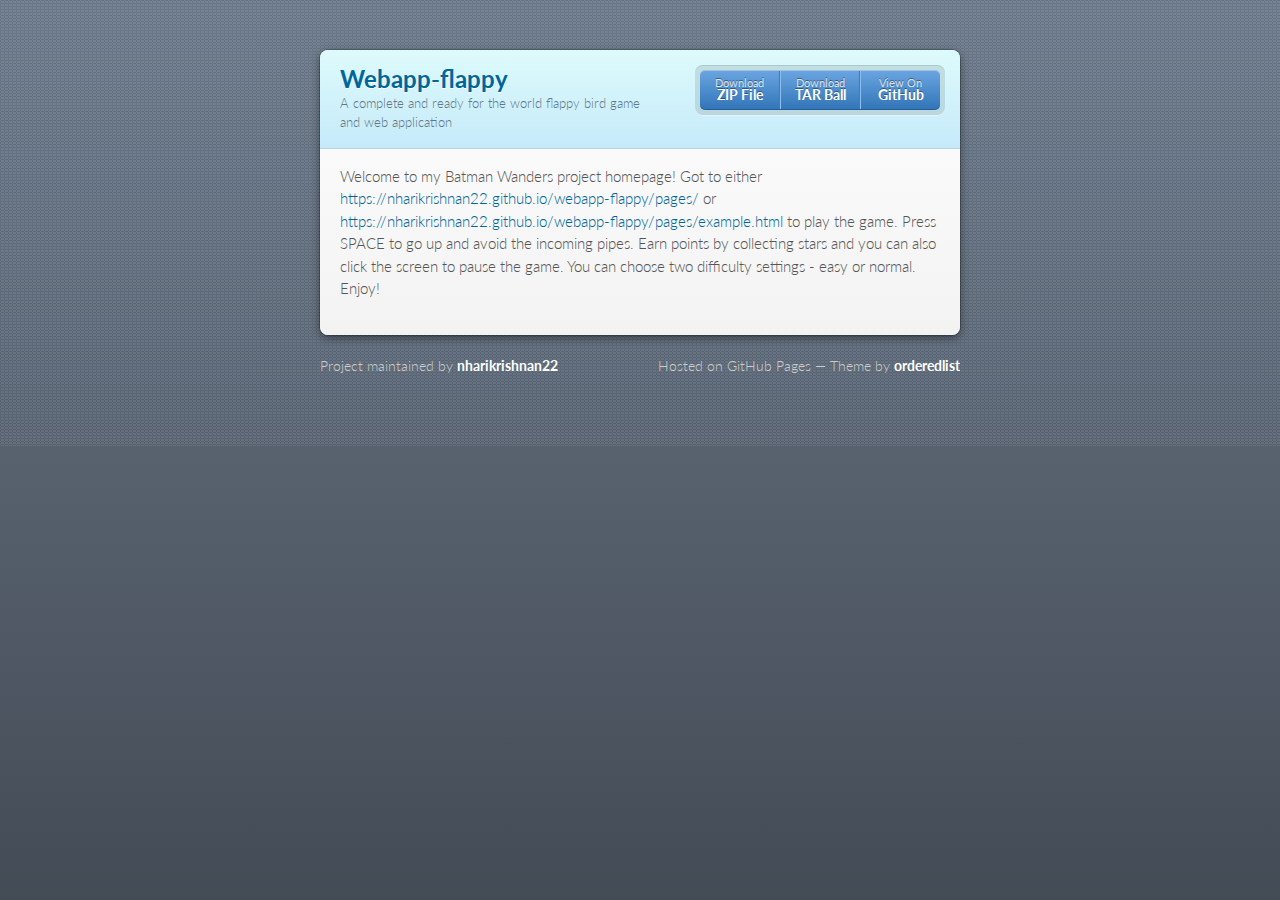
<file: index.html>
<!doctype html>
<html>
  <head>
    <meta charset="utf-8">
    <meta http-equiv="X-UA-Compatible" content="chrome=1">
    <title>Webapp-flappy by nharikrishnan22</title>

    <link rel="stylesheet" href="stylesheets/styles.css">
    <link rel="stylesheet" href="stylesheets/github-dark.css">
    <script src="javascripts/scale.fix.js"></script>
    <meta name="viewport" content="width=device-width, initial-scale=1, user-scalable=no">

    <!--[if lt IE 9]>
    <script src="//html5shiv.googlecode.com/svn/trunk/html5.js"></script>
    <![endif]-->
  </head>
  <body>
    <div class="wrapper">
      <header>
        <h1>Webapp-flappy</h1>
        <p>A complete and ready for the world flappy bird game and web application</p>
        <p class="view"><a href="https://github.com/nharikrishnan22/webapp-flappy">View the Project on GitHub <small>nharikrishnan22/webapp-flappy</small></a></p>
        <ul>
          <li><a href="https://github.com/nharikrishnan22/webapp-flappy/zipball/master">Download <strong>ZIP File</strong></a></li>
          <li><a href="https://github.com/nharikrishnan22/webapp-flappy/tarball/master">Download <strong>TAR Ball</strong></a></li>
          <li><a href="https://github.com/nharikrishnan22/webapp-flappy">View On <strong>GitHub</strong></a></li>
        </ul>
      </header>
      <section>
        <p>Welcome to my Batman Wanders project homepage! Got to either <a href="https://nharikrishnan22.github.io/webapp-flappy/pages/">https://nharikrishnan22.github.io/webapp-flappy/pages/</a> or <a href="https://nharikrishnan22.github.io/webapp-flappy/pages/example.html">https://nharikrishnan22.github.io/webapp-flappy/pages/example.html</a> to play the game. Press SPACE to go up and avoid the incoming pipes. Earn points by collecting stars and you can also click the screen to pause the game. You can choose two difficulty settings - easy or normal. Enjoy!</p>
      </section>
    </div>
    <footer>
      <p>Project maintained by <a href="https://github.com/nharikrishnan22">nharikrishnan22</a></p>
      <p>Hosted on GitHub Pages &mdash; Theme by <a href="https://github.com/orderedlist">orderedlist</a></p>
    </footer>
    <!--[if !IE]><script>fixScale(document);</script><![endif]-->
    
  </body>
</html>
</file>
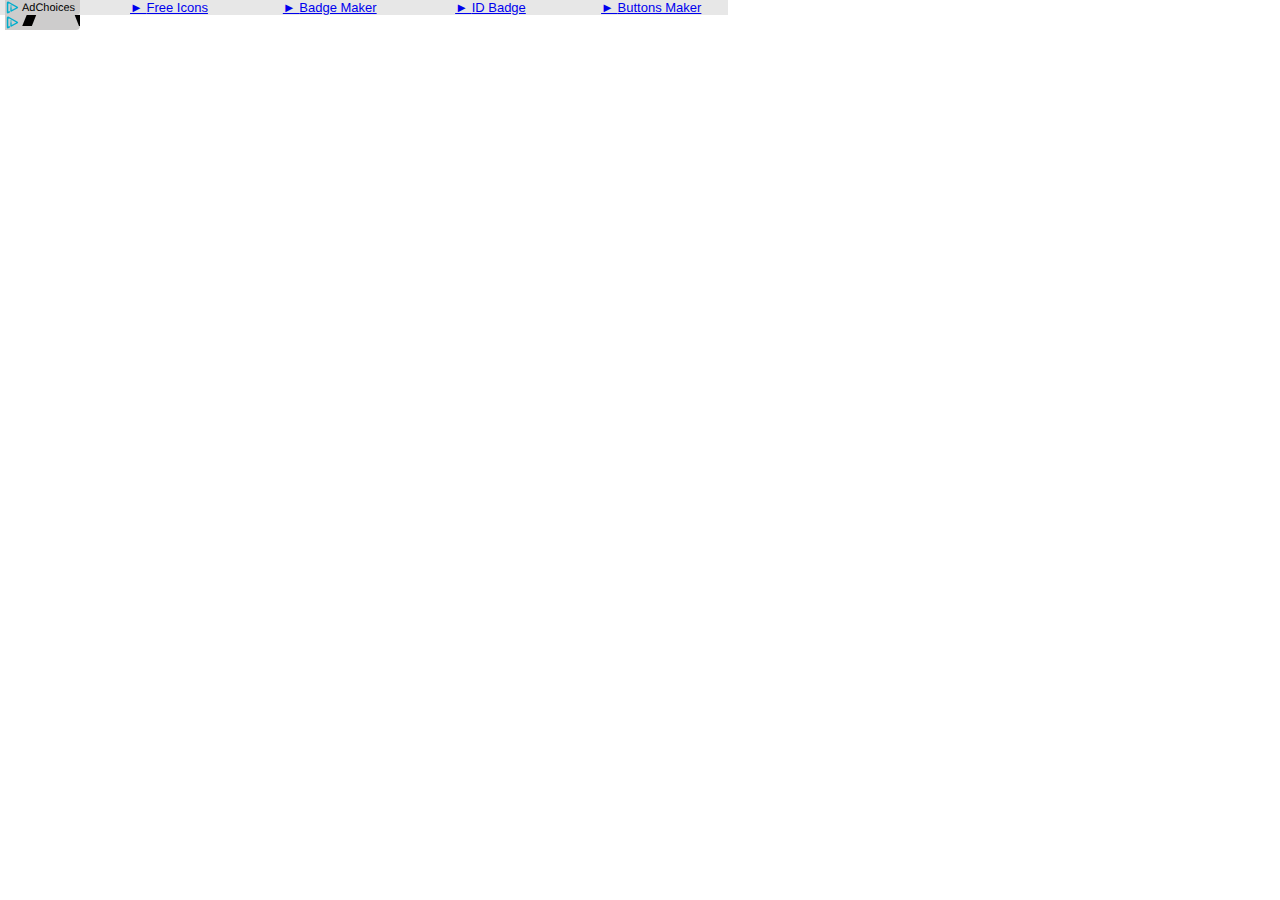
<file: assets/easy_files/ads(1).html>
<!-- saved from url=(0892)https://googleads.g.doubleclick.net/pagead/ads?client=ca-pub-5521996960555405&format=728x15_0ads_al&output=html&h=15&slotname=5325138753&adk=2335191379&adf=914057572&w=728&afmt=link&lmt=1471015044&flash=22.0.0&url=https%3A%2F%2Fwww.imagefu.com%2Fcreate%2Fbutton&wgl=1&dt=1471782371957&bpp=11&bdt=1936&fdt=1667&idt=1702&shv=r20160816&cbv=r20160727&saldr=aa&prev_fmts=200x200&correlator=4403020397996&frm=20&ga_vid=630530783.1471782374&ga_sid=1471782374&ga_hid=1000428110&ga_fc=0&pv=1&iag=3&icsg=2&nhd=1&dssz=2&mdo=0&mso=0&u_tz=60&u_his=15&u_java=0&u_h=768&u_w=1366&u_ah=728&u_aw=1366&u_cd=24&u_nplug=5&u_nmime=7&dff=lato&dfs=16&adx=416&ady=743&biw=1349&bih=667&oid=3&ref=https%3A%2F%2Fwww.google.co.uk%2F&rx=0&eae=0&fc=80&pc=1&brdim=0%2C0%2C0%2C0%2C1366%2C0%2C1366%2C728%2C1366%2C667&vis=1&rsz=%7C%7C%7C&abl=CS&ppjl=t&pfx=0&fu=144&bc=1&ifi=2&xpc=ctP6thOEjG&p=https%3A//www.imagefu.com&dtd=1728 -->
<html><head><meta http-equiv="Content-Type" content="text/html; charset=UTF-8"><style>#abg{color:#000000;font-family:arial,sans-serif;font-size:12px;font-weight:bold;text-decoration:underline;text-transform:;white-space:nowrap;}#abg:hover{text-decoration:underline;}.al{font-family:arial,sans-serif;line-height:1.0;font-size:13;white-space:nowrap;}.al .alt, .al a{color:#0000ee;font-weight:normal;text-decoration:underline;white-space:nowrap;}.al a:hover{color:#ee0000;text-decoration:underline;}</style><script>c=0;</script><!--<base target="/">--><base href="." target="/"></head><body bgcolor="#ffffff" text="#333333" marginwidth="0" marginheight="0"><table bgcolor="#e7e7e7" border="0" cellpadding="0" cellspacing="0" height="15" width="728"><tbody><tr><td bgcolor="#e7e7e7" height="15" width="5"><img height="1" width="1" alt=""></td><td bgcolor="#e7e7e7" width="1" valign="top"><nobr><style>div,ul,li{margin:0;padding:0;}.abgc{height:15px;position:relative;left:0px;top:0px;text-rendering:geometricPrecision;width:15px;z-index:9020;}.abgb{height:15px;width:15px;}.abgc img{display:block;}.abgc svg{display:block;}.abgs{display:none;height:100%;}.abgl{text-decoration:none;}.abgi{fill-opacity:1.0;fill:#00aecd;stroke:none;}.abgbg{fill-opacity:1.0;fill:#cdcccc;stroke:none;}.abgtxt{fill:black;font-family:'Arial';font-size:100px;overflow:visible;stroke:none;}</style><div id="abgc" class="abgc" dir="ltr" style="width: 75px; height: 15px;"><div id="abgb" class="abgb" style="display: none;"><svg width="100%" height="100%"><rect class="abgbg" width="100%" height="100%"></rect><svg class="abgi" x="0px"><circle cx="6" cy="6" r="0.67"></circle><path d="M4.2,11.3Q3.3,11.8,3.3,10.75L3.3,4.1Q3.3,3.1,4.3,3.5L10.4,7.0Q12.0,7.5,10.4,8.0L6.65,10.0L6.65,7.75a0.65,0.65,0,1,0,-1.3,0L5.35,10.75a0.9,0.9,0,0,0,1.3,0.8L12.7,8.2Q13.7,7.5,12.7,6.7L3.3,1.6Q2.2,1.3,1.8,2.5L1.8,12.5Q2.2,13.9,3.3,13.3L4.8,12.5A0.3,0.3,0,1,0,4.2,11.3Z"></path></svg></svg></div><div id="abgs" class="abgs" style="display: block;"><a id="abgl" class="abgl" href="https://www.google.com/url?ct=abg&amp;q=https://www.google.com/adsense/support/bin/request.py%3Fcontact%3Dabg_afc%26url%3Dhttps://www.imagefu.com/create/button%26gl%3DGB%26hl%3Den%26client%3Dca-pub-5521996960555405%26ai0%3D&amp;usg=AFQjCNFfyAmumCm-gEIJX0g7S-i76l5Zng" target="_blank"><svg width="100%" height="100%"><path class="abgbg" d="M0,0L75,0L75,11s0,4,-4,4L0,15z"></path><svg class="abgi" x="0px"><circle cx="6" cy="6" r="0.67"></circle><path d="M4.2,11.3Q3.3,11.8,3.3,10.75L3.3,4.1Q3.3,3.1,4.3,3.5L10.4,7.0Q12.0,7.5,10.4,8.0L6.65,10.0L6.65,7.75a0.65,0.65,0,1,0,-1.3,0L5.35,10.75a0.9,0.9,0,0,0,1.3,0.8L12.7,8.2Q13.7,7.5,12.7,6.7L3.3,1.6Q2.2,1.3,1.8,2.5L1.8,12.5Q2.2,13.9,3.3,13.3L4.8,12.5A0.3,0.3,0,1,0,4.2,11.3Z"></path></svg><svg class="abgtxt" x="17px" y="11px" width="53px"><text transform="scale(0.10959612277867528)">AdChoices</text></svg></svg></a></div></div><script>var abgp={elp:document.getElementById('abgcp'),el:document.getElementById('abgc'),ael:document.getElementById('abgs'),iel:document.getElementById('abgb'),hw:15,sw:75,hh:15,sh:15,himg:'https://tpc.googlesyndication.com'+'/pagead/images/adchoices/icon.png',simg:'https://tpc.googlesyndication.com/pagead/images/adchoices/en.png',alt:'AdChoices',t:'AdChoices',tw:53,t2:'',t2w:0,tbo:0,att:'adchoices',ff:'',halign:'left',fe:true,iba:false,lttp:false,umd:false,uic:false,uit:false,ict:document.getElementById('cbb'),icd:undefined,uaal:true,opi: false};</script><script src="./abg.js"></script></nobr></td><td bgcolor="#e7e7e7" width="5"><img height="1" width="1" alt=""></td><td><table border="0" cellpadding="0" cellspacing="0" width="100%"><tbody><tr><td align="center" width="25%"><div class="al">&nbsp;&nbsp;<a href="https://googleads.g.doubleclick.net/pagead/ads?client=ca-pub-5521996960555405&amp;format=fpkc_al_lp&amp;output=html&amp;h=15&amp;slotname=5325138753&amp;adk=2335191379&amp;adf=914057572&amp;w=728&amp;afmt=link&amp;lmt=1471015044&amp;flash=22.0.0&amp;url=https%3A%2F%2Fwww.imagefu.com%2Fcreate%2Fbutton&amp;wgl=1&amp;dt=1471782371957&amp;bpp=11&amp;bdt=1936&amp;fdt=1667&amp;idt=1702&amp;shv=r20160816&amp;cbv=r20160727&amp;saldr=aa&amp;prev_fmts=728x15_0ads_al&amp;correlator=4403020397996&amp;frm=20&amp;ga_vid=*&amp;ga_sid=*&amp;ga_hid=*&amp;ga_fc=0&amp;pv=1&amp;iag=3&amp;icsg=2&amp;nhd=1&amp;dssz=2&amp;mdo=0&amp;mso=0&amp;u_tz=60&amp;u_his=15&amp;u_java=0&amp;u_h=768&amp;u_w=1366&amp;u_ah=728&amp;u_aw=1366&amp;u_cd=24&amp;u_nplug=5&amp;u_nmime=7&amp;dff=lato&amp;dfs=16&amp;biw=1349&amp;bih=667&amp;ref=https%3A%2F%2Fwww.google.co.uk%2F&amp;rx=0&amp;eae=0&amp;fc=80&amp;pc=1&amp;brdim=0%2C0%2C0%2C0%2C1366%2C0%2C1366%2C728%2C1366%2C667&amp;vis=1&amp;rsz=%7C%7C%7C&amp;abl=CS&amp;ppjl=t&amp;pfx=0&amp;fu=144&amp;bc=1&amp;ifi=2&amp;xpc=ctP6thOEjG&amp;p=https%3A//www.imagefu.com&amp;dtd=1728&amp;rl_rc=true&amp;adsense_enabled=true&amp;ad_type=text&amp;oe=utf8&amp;kw_type=radlink&amp;hl=en&amp;kw0=Free+Icons&amp;kw1=Badge+Maker&amp;kw2=ID+Badge&amp;kw3=Buttons+Maker&amp;okw=Free+Icons&amp;rt=ChBXuZ3mAAIEaApRo8k3DDFZEgpGcmVlIEljb25zGghZUkVIqVVNSigBUhMI9ovczMDSzgIVFoLtCh0leQQ6" class="alt" target="_top" id="ala1"><span class="atp">► </span>Free Icons<span class="ats"></span></a></div></td><td align="center" width="25%"><div class="al">&nbsp;&nbsp;<a href="https://googleads.g.doubleclick.net/pagead/ads?client=ca-pub-5521996960555405&amp;format=fpkc_al_lp&amp;output=html&amp;h=15&amp;slotname=5325138753&amp;adk=2335191379&amp;adf=914057572&amp;w=728&amp;afmt=link&amp;lmt=1471015044&amp;flash=22.0.0&amp;url=https%3A%2F%2Fwww.imagefu.com%2Fcreate%2Fbutton&amp;wgl=1&amp;dt=1471782371957&amp;bpp=11&amp;bdt=1936&amp;fdt=1667&amp;idt=1702&amp;shv=r20160816&amp;cbv=r20160727&amp;saldr=aa&amp;prev_fmts=728x15_0ads_al&amp;correlator=4403020397996&amp;frm=20&amp;ga_vid=*&amp;ga_sid=*&amp;ga_hid=*&amp;ga_fc=0&amp;pv=1&amp;iag=3&amp;icsg=2&amp;nhd=1&amp;dssz=2&amp;mdo=0&amp;mso=0&amp;u_tz=60&amp;u_his=15&amp;u_java=0&amp;u_h=768&amp;u_w=1366&amp;u_ah=728&amp;u_aw=1366&amp;u_cd=24&amp;u_nplug=5&amp;u_nmime=7&amp;dff=lato&amp;dfs=16&amp;biw=1349&amp;bih=667&amp;ref=https%3A%2F%2Fwww.google.co.uk%2F&amp;rx=0&amp;eae=0&amp;fc=80&amp;pc=1&amp;brdim=0%2C0%2C0%2C0%2C1366%2C0%2C1366%2C728%2C1366%2C667&amp;vis=1&amp;rsz=%7C%7C%7C&amp;abl=CS&amp;ppjl=t&amp;pfx=0&amp;fu=144&amp;bc=1&amp;ifi=2&amp;xpc=ctP6thOEjG&amp;p=https%3A//www.imagefu.com&amp;dtd=1728&amp;rl_rc=true&amp;adsense_enabled=true&amp;ad_type=text&amp;oe=utf8&amp;kw_type=radlink&amp;hl=en&amp;kw0=Free+Icons&amp;kw1=Badge+Maker&amp;kw2=ID+Badge&amp;kw3=Buttons+Maker&amp;okw=Badge+Maker&amp;rt=ChBXuZ3mAAIEcwpRo8k3DDFZEgtCYWRnZSBNYWtlchoIIuuuexu1ZC0oAVITCPaL3MzA0s4CFRaC7QodJXkEOg" class="alt" target="_top" id="ala2"><span class="atp">► </span>Badge Maker<span class="ats"></span></a></div></td><td align="center" width="25%"><div class="al">&nbsp;&nbsp;<a href="https://googleads.g.doubleclick.net/pagead/ads?client=ca-pub-5521996960555405&amp;format=fpkc_al_lp&amp;output=html&amp;h=15&amp;slotname=5325138753&amp;adk=2335191379&amp;adf=914057572&amp;w=728&amp;afmt=link&amp;lmt=1471015044&amp;flash=22.0.0&amp;url=https%3A%2F%2Fwww.imagefu.com%2Fcreate%2Fbutton&amp;wgl=1&amp;dt=1471782371957&amp;bpp=11&amp;bdt=1936&amp;fdt=1667&amp;idt=1702&amp;shv=r20160816&amp;cbv=r20160727&amp;saldr=aa&amp;prev_fmts=728x15_0ads_al&amp;correlator=4403020397996&amp;frm=20&amp;ga_vid=*&amp;ga_sid=*&amp;ga_hid=*&amp;ga_fc=0&amp;pv=1&amp;iag=3&amp;icsg=2&amp;nhd=1&amp;dssz=2&amp;mdo=0&amp;mso=0&amp;u_tz=60&amp;u_his=15&amp;u_java=0&amp;u_h=768&amp;u_w=1366&amp;u_ah=728&amp;u_aw=1366&amp;u_cd=24&amp;u_nplug=5&amp;u_nmime=7&amp;dff=lato&amp;dfs=16&amp;biw=1349&amp;bih=667&amp;ref=https%3A%2F%2Fwww.google.co.uk%2F&amp;rx=0&amp;eae=0&amp;fc=80&amp;pc=1&amp;brdim=0%2C0%2C0%2C0%2C1366%2C0%2C1366%2C728%2C1366%2C667&amp;vis=1&amp;rsz=%7C%7C%7C&amp;abl=CS&amp;ppjl=t&amp;pfx=0&amp;fu=144&amp;bc=1&amp;ifi=2&amp;xpc=ctP6thOEjG&amp;p=https%3A//www.imagefu.com&amp;dtd=1728&amp;rl_rc=true&amp;adsense_enabled=true&amp;ad_type=text&amp;oe=utf8&amp;kw_type=radlink&amp;hl=en&amp;kw0=Free+Icons&amp;kw1=Badge+Maker&amp;kw2=ID+Badge&amp;kw3=Buttons+Maker&amp;okw=ID+Badge&amp;rt=ChBXuZ3mAAIEdQpRo8k3DDFZEghJRCBCYWRnZRoI2p_mKcsiaoIoAVITCPaL3MzA0s4CFRaC7QodJXkEOg" class="alt" target="_top" id="ala3"><span class="atp">► </span>ID Badge<span class="ats"></span></a></div></td><td align="center" width="25%"><div class="al">&nbsp;&nbsp;<a href="https://googleads.g.doubleclick.net/pagead/ads?client=ca-pub-5521996960555405&amp;format=fpkc_al_lp&amp;output=html&amp;h=15&amp;slotname=5325138753&amp;adk=2335191379&amp;adf=914057572&amp;w=728&amp;afmt=link&amp;lmt=1471015044&amp;flash=22.0.0&amp;url=https%3A%2F%2Fwww.imagefu.com%2Fcreate%2Fbutton&amp;wgl=1&amp;dt=1471782371957&amp;bpp=11&amp;bdt=1936&amp;fdt=1667&amp;idt=1702&amp;shv=r20160816&amp;cbv=r20160727&amp;saldr=aa&amp;prev_fmts=728x15_0ads_al&amp;correlator=4403020397996&amp;frm=20&amp;ga_vid=*&amp;ga_sid=*&amp;ga_hid=*&amp;ga_fc=0&amp;pv=1&amp;iag=3&amp;icsg=2&amp;nhd=1&amp;dssz=2&amp;mdo=0&amp;mso=0&amp;u_tz=60&amp;u_his=15&amp;u_java=0&amp;u_h=768&amp;u_w=1366&amp;u_ah=728&amp;u_aw=1366&amp;u_cd=24&amp;u_nplug=5&amp;u_nmime=7&amp;dff=lato&amp;dfs=16&amp;biw=1349&amp;bih=667&amp;ref=https%3A%2F%2Fwww.google.co.uk%2F&amp;rx=0&amp;eae=0&amp;fc=80&amp;pc=1&amp;brdim=0%2C0%2C0%2C0%2C1366%2C0%2C1366%2C728%2C1366%2C667&amp;vis=1&amp;rsz=%7C%7C%7C&amp;abl=CS&amp;ppjl=t&amp;pfx=0&amp;fu=144&amp;bc=1&amp;ifi=2&amp;xpc=ctP6thOEjG&amp;p=https%3A//www.imagefu.com&amp;dtd=1728&amp;rl_rc=true&amp;adsense_enabled=true&amp;ad_type=text&amp;oe=utf8&amp;kw_type=radlink&amp;hl=en&amp;kw0=Free+Icons&amp;kw1=Badge+Maker&amp;kw2=ID+Badge&amp;kw3=Buttons+Maker&amp;okw=Buttons+Maker&amp;rt=ChBXuZ3mAAIEdwpRo8k3DDFZEg1CdXR0b25zIE1ha2VyGghyYFGb5pTN7ygBUhMI9ovczMDSzgIVFoLtCh0leQQ6" class="alt" target="_top" id="ala4"><span class="atp">► </span>Buttons Maker<span class="ats"></span></a></div></td></tr></tbody></table></td></tr></tbody></table></body></html>
</file>
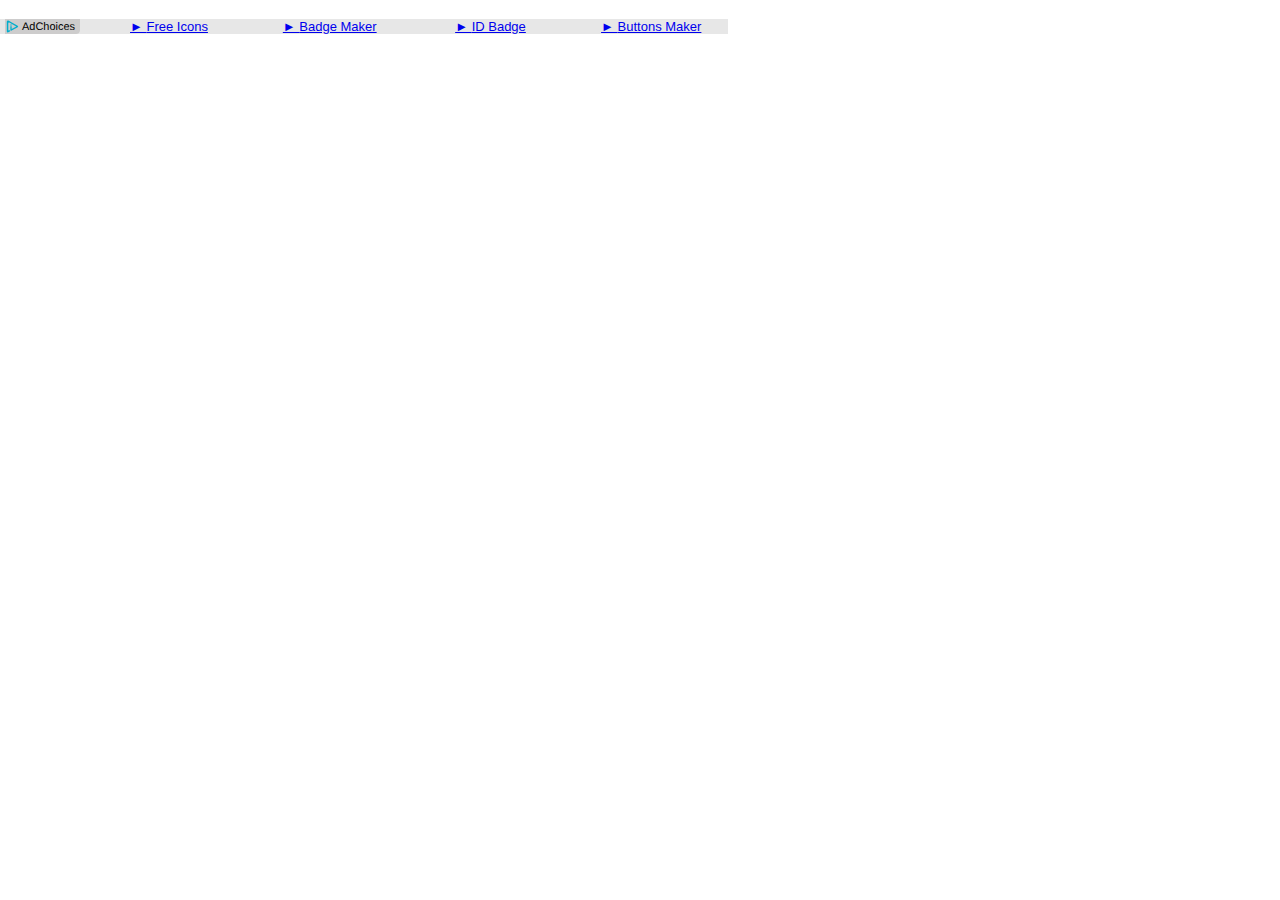
<file: assets/easy_files/saved_resource(1).html>
<!DOCTYPE html>
<!-- saved from url=(0037)https://www.imagefu.com/create/button -->
<html><head><meta http-equiv="Content-Type" content="text/html; charset=UTF-8"></head><body marginwidth="0" marginheight="0"><script src="./expansion_publ.js"></script><script>google_ad_client="ca-pub-5521996960555405";google_ad_slot="5325138753";google_ad_format="728x15_0ads_al";google_adsbygoogle_status="done";google_auto_format="link";google_ad_width=728;google_ad_height=15;google_ad_resizable=true;google_override_format=1;google_loader_features_used=128;google_ad_modifications={"plle":true,"eids":[],"loeids":[]};google_loader_used="aa";google_reactive_tag_first=false;google_active_plles=[];google_ad_unit_key="2335191379";google_ad_dom_fingerprint="914057572";google_show_ads_impl=true;google_unique_id=2;google_async_iframe_id="aswift_1";google_start_time=1471782371957;google_pub_vars = "[base64]";google_bpp=11;google_async_rrc=0;google_iframe_start_time=new Date().getTime();</script><script src="./show_ads_impl.js"></script><iframe id="google_ads_frame2" name="google_ads_frame2" width="728" height="15" frameborder="0" src="./ads(1).html" marginwidth="0" marginheight="0" vspace="0" hspace="0" allowtransparency="true" scrolling="no" allowfullscreen="true"></iframe></body></html>
</file>
<file: stylesheets/styles.css>
@import url(https://fonts.googleapis.com/css?family=Lato:300italic,700italic,300,700);
html {
  background: #6C7989;
  background: #6c7989 -webkit-gradient(linear, 50% 0%, 50% 100%, color-stop(0%, #6c7989), color-stop(100%, #434b55)) fixed;
  background: #6c7989 -webkit-linear-gradient(#6c7989, #434b55) fixed;
  background: #6c7989 -moz-linear-gradient(#6c7989, #434b55) fixed;
  background: #6c7989 -o-linear-gradient(#6c7989, #434b55) fixed;
  background: #6c7989 -ms-linear-gradient(#6c7989, #434b55) fixed;
  background: #6c7989 linear-gradient(#6c7989, #434b55) fixed;
}

body {
  padding: 50px 0;
  margin: 0;
  font: 14px/1.5 Lato, "Helvetica Neue", Helvetica, Arial, sans-serif;
  color: #555;
  font-weight: 300;
  background: url('[data-uri]') fixed;
}

.wrapper {
  width: 640px;
  margin: 0 auto;
  background: #DEDEDE;
  -webkit-border-radius: 8px;
  -moz-border-radius: 8px;
  -ms-border-radius: 8px;
  -o-border-radius: 8px;
  border-radius: 8px;
  -webkit-box-shadow: rgba(0, 0, 0, 0.2) 0 0 0 1px, rgba(0, 0, 0, 0.45) 0 3px 10px;
  -moz-box-shadow: rgba(0, 0, 0, 0.2) 0 0 0 1px, rgba(0, 0, 0, 0.45) 0 3px 10px;
  box-shadow: rgba(0, 0, 0, 0.2) 0 0 0 1px, rgba(0, 0, 0, 0.45) 0 3px 10px;
}

header, section, footer {
  display: block;
}

a {
  color: #069;
  text-decoration: none;
}

p {
  margin: 0 0 20px;
  padding: 0;
}

strong {
  color: #222;
  font-weight: 700;
}

header {
  -webkit-border-radius: 8px 8px 0 0;
  -moz-border-radius: 8px 8px 0 0;
  -ms-border-radius: 8px 8px 0 0;
  -o-border-radius: 8px 8px 0 0;
  border-radius: 8px 8px 0 0;
  background: #C6EAFA;
  background: -webkit-gradient(linear, 50% 0%, 50% 100%, color-stop(0%, #ddfbfc), color-stop(100%, #c6eafa));
  background: -webkit-linear-gradient(#ddfbfc, #c6eafa);
  background: -moz-linear-gradient(#ddfbfc, #c6eafa);
  background: -o-linear-gradient(#ddfbfc, #c6eafa);
  background: -ms-linear-gradient(#ddfbfc, #c6eafa);
  background: linear-gradient(#ddfbfc, #c6eafa);
  position: relative;
  padding: 15px 20px;
  border-bottom: 1px solid #B2D2E1;
}
header h1 {
  margin: 0;
  padding: 0;
  font-size: 24px;
  line-height: 1.2;
  color: #069;
  text-shadow: rgba(255, 255, 255, 0.9) 0 1px 0;
}
header.without-description h1 {
  margin: 10px 0;
}
header p {
  margin: 0;
  color: #61778B;
  width: 300px;
  font-size: 13px;
}
header p.view {
  display: none;
  font-weight: 700;
  text-shadow: rgba(255, 255, 255, 0.9) 0 1px 0;
  -webkit-font-smoothing: antialiased;
}
header p.view a {
  color: #06c;
}
header p.view small {
  font-weight: 400;
}
header ul {
  margin: 0;
  padding: 0;
  list-style: none;
  position: absolute;
  z-index: 1;
  right: 20px;
  top: 20px;
  height: 38px;
  padding: 1px 0;
  background: #5198DF;
  background: -webkit-gradient(linear, 50% 0%, 50% 100%, color-stop(0%, #77b9fb), color-stop(100%, #3782cd));
  background: -webkit-linear-gradient(#77b9fb, #3782cd);
  background: -moz-linear-gradient(#77b9fb, #3782cd);
  background: -o-linear-gradient(#77b9fb, #3782cd);
  background: -ms-linear-gradient(#77b9fb, #3782cd);
  background: linear-gradient(#77b9fb, #3782cd);
  border-radius: 5px;
  -webkit-box-shadow: inset rgba(255, 255, 255, 0.45) 0 1px 0, inset rgba(0, 0, 0, 0.2) 0 -1px 0;
  -moz-box-shadow: inset rgba(255, 255, 255, 0.45) 0 1px 0, inset rgba(0, 0, 0, 0.2) 0 -1px 0;
  box-shadow: inset rgba(255, 255, 255, 0.45) 0 1px 0, inset rgba(0, 0, 0, 0.2) 0 -1px 0;
  width: auto;
}
header ul:before {
  content: '';
  position: absolute;
  z-index: -1;
  left: -5px;
  top: -4px;
  right: -5px;
  bottom: -6px;
  background: rgba(0, 0, 0, 0.1);
  -webkit-border-radius: 8px;
  -moz-border-radius: 8px;
  -ms-border-radius: 8px;
  -o-border-radius: 8px;
  border-radius: 8px;
  -webkit-box-shadow: rgba(0, 0, 0, 0.2) 0 -1px 0, inset rgba(255, 255, 255, 0.7) 0 -1px 0;
  -moz-box-shadow: rgba(0, 0, 0, 0.2) 0 -1px 0, inset rgba(255, 255, 255, 0.7) 0 -1px 0;
  box-shadow: rgba(0, 0, 0, 0.2) 0 -1px 0, inset rgba(255, 255, 255, 0.7) 0 -1px 0;
}
header ul li {
  width: 79px;
  float: left;
  border-right: 1px solid #3A7CBE;
  height: 38px;
}
header ul li.single {
  border: none;
}
header ul li + li {
  width: 78px;
  border-left: 1px solid #8BBEF3;
}
header ul li + li + li {
  border-right: none;
  width: 79px;
}
header ul a {
  line-height: 1;
  font-size: 11px;
  color: #fff;
  color: rgba(255, 255, 255, 0.8);
  display: block;
  text-align: center;
  font-weight: 400;
  padding-top: 6px;
  height: 40px;
  text-shadow: rgba(0, 0, 0, 0.4) 0 -1px 0;
}
header ul a strong {
  font-size: 14px;
  display: block;
  color: #fff;
  -webkit-font-smoothing: antialiased;
}

section {
  padding: 15px 20px;
  font-size: 15px;
  border-top: 1px solid #fff;
  background: -webkit-gradient(linear, 50% 0%, 50% 700, color-stop(0%, #fafafa), color-stop(100%, #dedede));
  background: -webkit-linear-gradient(#fafafa, #dedede 700px);
  background: -moz-linear-gradient(#fafafa, #dedede 700px);
  background: -o-linear-gradient(#fafafa, #dedede 700px);
  background: -ms-linear-gradient(#fafafa, #dedede 700px);
  background: linear-gradient(#fafafa, #dedede 700px);
  -webkit-border-radius: 0 0 8px 8px;
  -moz-border-radius: 0 0 8px 8px;
  -ms-border-radius: 0 0 8px 8px;
  -o-border-radius: 0 0 8px 8px;
  border-radius: 0 0 8px 8px;
  position: relative;
}

h1, h2, h3, h4, h5, h6 {
  color: #222;
  padding: 0;
  margin: 0 0 20px;
  line-height: 1.2;
}

p, ul, ol, table, pre, dl {
  margin: 0 0 20px;
}

h1, h2, h3 {
  line-height: 1.1;
}

h1 {
  font-size: 28px;
}

h2 {
  color: #393939;
}

h3, h4, h5, h6 {
  color: #494949;
}

blockquote {
  margin: 0 -20px 20px;
  padding: 15px 20px 1px 40px;
  font-style: italic;
  background: #ccc;
  background: rgba(0, 0, 0, 0.06);
  color: #222;
}

img {
  max-width: 100%;
}

code, pre {
  font-family: Monaco, Bitstream Vera Sans Mono, Lucida Console, Terminal;
  color: #333;
  font-size: 12px;
  overflow-x: auto;
}

pre {
  padding: 20px;
  background: #3A3C42;
  color: #f8f8f2;
  margin: 0 -20px 20px;
}
pre code {
  color: #f8f8f2;
}
li pre {
  margin-left: -60px;
  padding-left: 60px;
}

table {
  width: 100%;
  border-collapse: collapse;
}

th, td {
  text-align: left;
  padding: 5px 10px;
  border-bottom: 1px solid #aaa;
}

dt {
  color: #222;
  font-weight: 700;
}

th {
  color: #222;
}

small {
  font-size: 11px;
}

hr {
  border: 0;
  background: #aaa;
  height: 1px;
  margin: 0 0 20px;
}

footer {
  width: 640px;
  margin: 0 auto;
  padding: 20px 0 0;
  color: #ccc;
  overflow: hidden;
}
footer a {
  color: #fff;
  font-weight: bold;
}
footer p {
  float: left;
}
footer p + p {
  float: right;
}

@media print, screen and (max-width: 740px) {
  body {
    padding: 0;
  }

  .wrapper {
    -webkit-border-radius: 0;
    -moz-border-radius: 0;
    -ms-border-radius: 0;
    -o-border-radius: 0;
    border-radius: 0;
    -webkit-box-shadow: none;
    -moz-box-shadow: none;
    box-shadow: none;
    width: 100%;
  }

  footer {
    -webkit-border-radius: 0;
    -moz-border-radius: 0;
    -ms-border-radius: 0;
    -o-border-radius: 0;
    border-radius: 0;
    padding: 20px;
    width: auto;
  }
  footer p {
    float: none;
    margin: 0;
  }
  footer p + p {
    float: none;
  }
}
@media print, screen and (max-width:580px) {
  header ul {
    display: none;
  }

  header p.view {
    display: block;
  }

  header p {
    width: 100%;
  }
}
@media print {
  header p.view a small:before {
    content: 'at https://github.com/';
  }
}
</file>
<file: stylesheets/github-dark.css>
/*
The MIT License (MIT)

Copyright (c) 2016 GitHub, Inc.

Permission is hereby granted, free of charge, to any person obtaining a copy
of this software and associated documentation files (the "Software"), to deal
in the Software without restriction, including without limitation the rights
to use, copy, modify, merge, publish, distribute, sublicense, and/or sell
copies of the Software, and to permit persons to whom the Software is
furnished to do so, subject to the following conditions:

The above copyright notice and this permission notice shall be included in all
copies or substantial portions of the Software.

THE SOFTWARE IS PROVIDED "AS IS", WITHOUT WARRANTY OF ANY KIND, EXPRESS OR
IMPLIED, INCLUDING BUT NOT LIMITED TO THE WARRANTIES OF MERCHANTABILITY,
FITNESS FOR A PARTICULAR PURPOSE AND NONINFRINGEMENT. IN NO EVENT SHALL THE
AUTHORS OR COPYRIGHT HOLDERS BE LIABLE FOR ANY CLAIM, DAMAGES OR OTHER
LIABILITY, WHETHER IN AN ACTION OF CONTRACT, TORT OR OTHERWISE, ARISING FROM,
OUT OF OR IN CONNECTION WITH THE SOFTWARE OR THE USE OR OTHER DEALINGS IN THE
SOFTWARE.

*/

.pl-c /* comment */ {
  color: #969896;
}

.pl-c1 /* constant, variable.other.constant, support, meta.property-name, support.constant, support.variable, meta.module-reference, markup.raw, meta.diff.header */,
.pl-s .pl-v /* string variable */ {
  color: #0099cd;
}

.pl-e /* entity */,
.pl-en /* entity.name */ {
  color: #9774cb;
}

.pl-smi /* variable.parameter.function, storage.modifier.package, storage.modifier.import, storage.type.java, variable.other */,
.pl-s .pl-s1 /* string source */ {
  color: #ddd;
}

.pl-ent /* entity.name.tag */ {
  color: #7bcc72;
}

.pl-k /* keyword, storage, storage.type */ {
  color: #cc2372;
}

.pl-s /* string */,
.pl-pds /* punctuation.definition.string, string.regexp.character-class */,
.pl-s .pl-pse .pl-s1 /* string punctuation.section.embedded source */,
.pl-sr /* string.regexp */,
.pl-sr .pl-cce /* string.regexp constant.character.escape */,
.pl-sr .pl-sre /* string.regexp source.ruby.embedded */,
.pl-sr .pl-sra /* string.regexp string.regexp.arbitrary-repitition */ {
  color: #3c66e2;
}

.pl-v /* variable */ {
  color: #fb8764;
}

.pl-id /* invalid.deprecated */ {
  color: #e63525;
}

.pl-ii /* invalid.illegal */ {
  color: #f8f8f8;
  background-color: #e63525;
}

.pl-sr .pl-cce /* string.regexp constant.character.escape */ {
  font-weight: bold;
  color: #7bcc72;
}

.pl-ml /* markup.list */ {
  color: #c26b2b;
}

.pl-mh /* markup.heading */,
.pl-mh .pl-en /* markup.heading entity.name */,
.pl-ms /* meta.separator */ {
  font-weight: bold;
  color: #264ec5;
}

.pl-mq /* markup.quote */ {
  color: #00acac;
}

.pl-mi /* markup.italic */ {
  font-style: italic;
  color: #ddd;
}

.pl-mb /* markup.bold */ {
  font-weight: bold;
  color: #ddd;
}

.pl-md /* markup.deleted, meta.diff.header.from-file */ {
  color: #bd2c00;
  background-color: #ffecec;
}

.pl-mi1 /* markup.inserted, meta.diff.header.to-file */ {
  color: #55a532;
  background-color: #eaffea;
}

.pl-mdr /* meta.diff.range */ {
  font-weight: bold;
  color: #9774cb;
}

.pl-mo /* meta.output */ {
  color: #264ec5;
}
</file>
